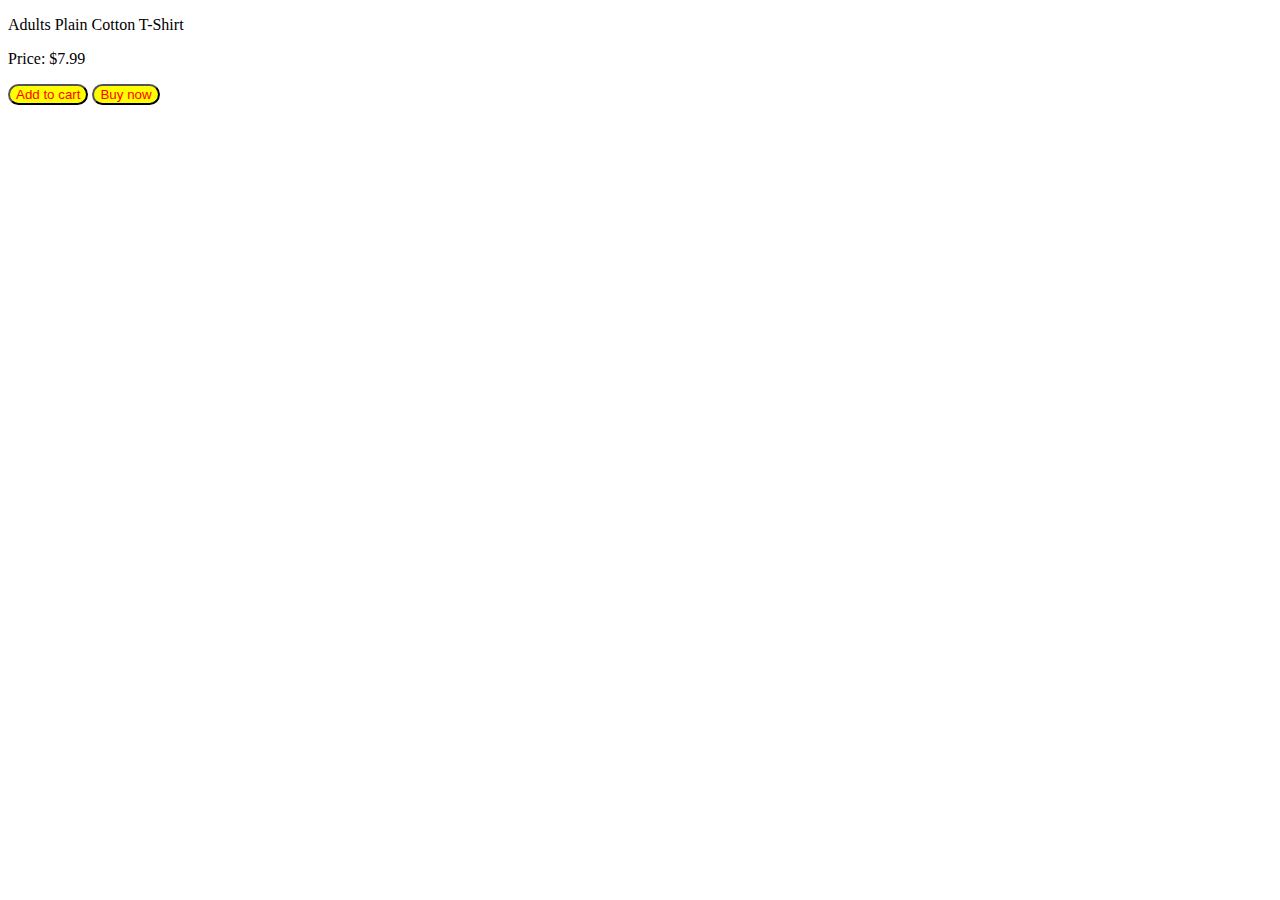
<file: index.html>
<!DOCTYPE html>
<html lang="en">
<head>
    <meta charset="UTF-8">
    <meta http-equiv="X-UA-Compatible" content="IE=edge">
    <meta name="viewport" content="width=device-width, initial-scale=1.0">
    <script defer src="script.js"></script>
    <link rel="stylesheet" href="style.css">
    <title>Document</title>
</head>
<body>
    <p>Adults Plain Cotton T-Shirt</p>

    <p>Price: $7.99</p>

    <button>Add to cart</button>
    <button id="buy-button">Buy now</button>
</body>
</html>
</file>
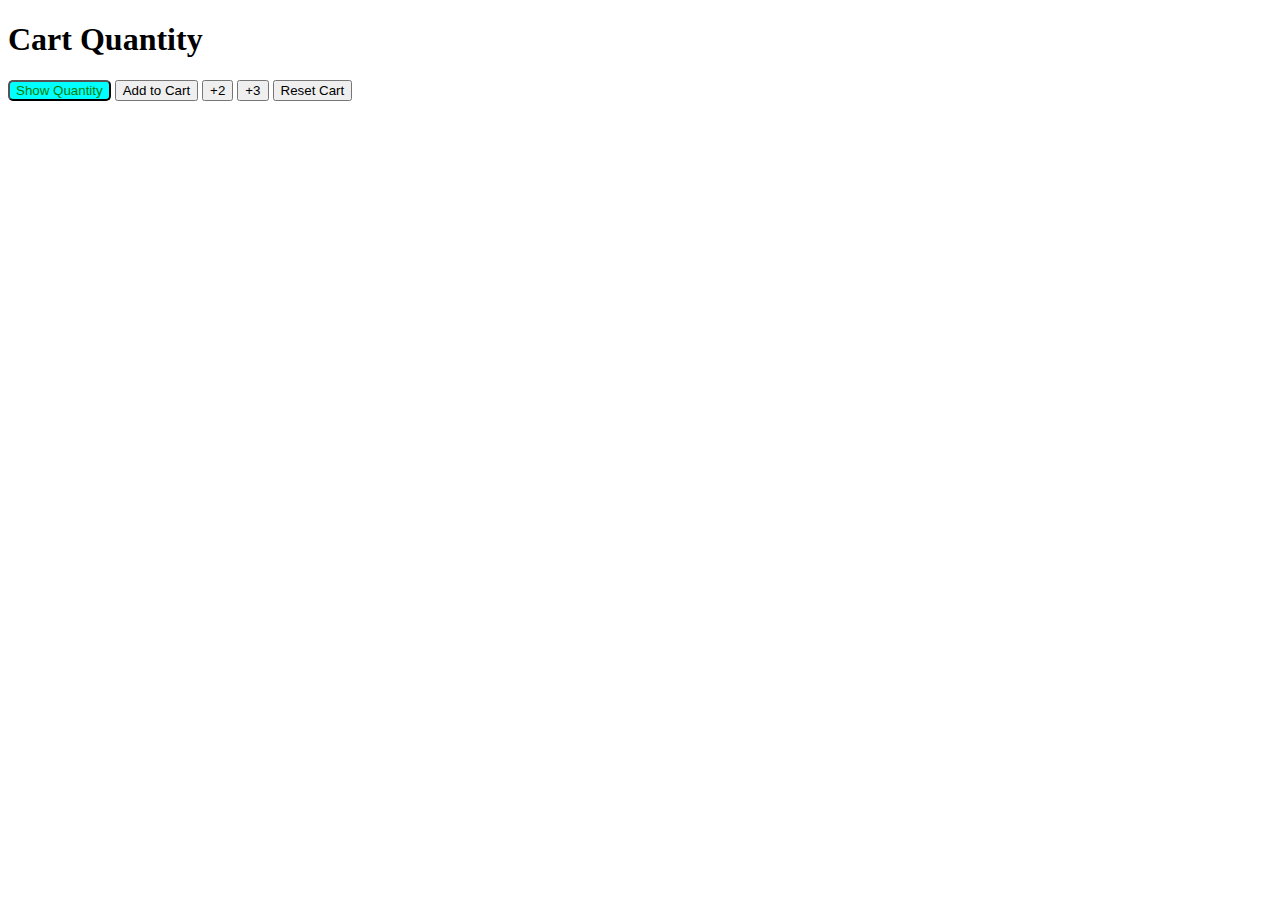
<file: cart.html>
<!DOCTYPE html>
<html lang="en">
<head>
    <meta charset="UTF-8">
    <meta http-equiv="X-UA-Compatible" content="IE=edge">
    <meta name="viewport" content="width=device-width, initial-scale=1.0">
    <script src="cart.js"></script>
    <link rel="stylesheet" href="cart.css">
    <title>Document</title>
</head>
<body>
    <h1>Cart Quantity</h1>

    <button id="show" onclick="showQauntityOfCart();">Show Quantity</button>
    <button id="add" onclick="addItem();">Add to Cart</button>
    <button id="add2" onclick="addTwo();">+2</button>
    <button id="add3" onclick="addThree();">+3</button>
    <button id="reset" onclick="resetCart();">Reset Cart</button>
</body>
</html>
</file>
<file: style.css>
button {
    color: red;
    background-color: yellow;
    border-radius: 2cm;
}

.hello-paragraph {
    background-color: rebeccapurple;
}
</file>
<file: cart.css>
#show {
    border-radius: 5px;
    background-color: aqua;
    color: green;
}

#show:hover {
    opacity: 0.7;
}
</file>
